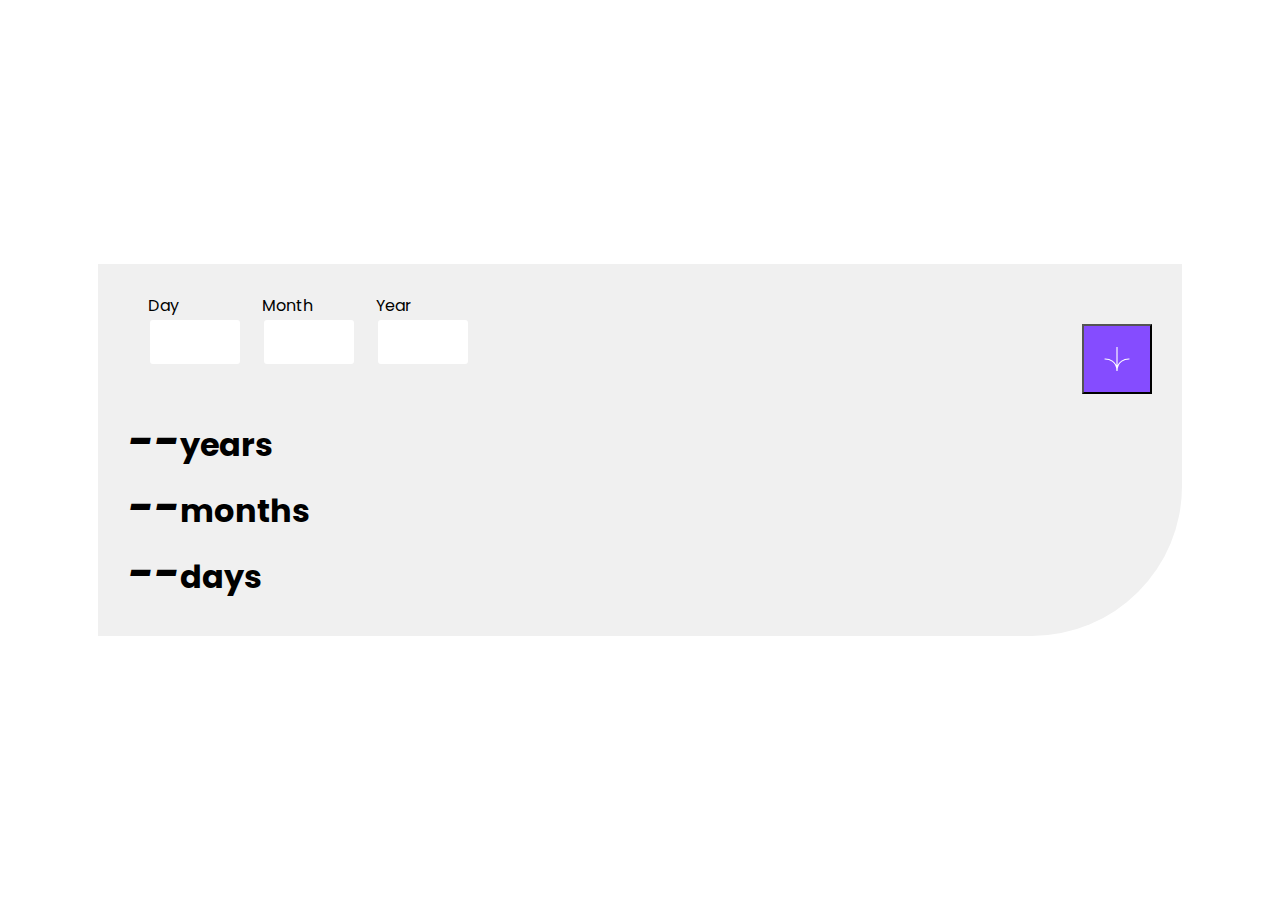
<file: index.html>
<!DOCTYPE html>
<html lang="en">
<head>
  <meta charset="UTF-8">
  <meta name="viewport" content="width=device-width, initial-scale=1.0"> <!-- displays site properly based on user's device -->

  <link rel="icon" type="image/png" sizes="32x32" href="./assets/images/favicon-32x32.png">
  <link rel="stylesheet" href="css/style.css">
  
  <title>Frontend Mentor | Age calculator app</title>

</head>
<body>
  <div class="container">
    <div class="input-flex">
      <div class="input-container">
        <span>Day</span>
        <input type="number" id="day">
        <small class="error-day"></small>
      </div>

      <div class="input-container">
        <span>Month</span>
        <input type="number" id="month">
        <small class="error-month"></small>
      </div>

      <div class="input-container">
        <span>Year</span>
        <input type="number" id="year">
        <small class="error-year"></small>
      </div>
    </div>
    <button class="submit-btn">
      <img src="./assets/images/icon-arrow.svg" alt="arrow icon">
    </button>
    <div class="output">
      <h1><span class="output-year">--</span>years</h1>
      <h1><span class="output-month">--</span>months</h1>
      <h1><span class="output-day">--</span>days</h1>
    </div>
  </div>
  
  <script src="script.js"></script>
  
</body>
</html>
</file>
<file: css/style.css>
@import url('https://fonts.googleapis.com/css2?family=Poppins:ital,wght@0,400;0,700;0,800;1,400;1,800&display=swap');

:root {
--primary-clr-purple: hsl(259, 100%, 65%);
--primary-clr-light-red: hsl(0, 100%, 67%);
--neutral-clr-white: hsl(0, 0%, 100%);
--neutral-clr-off-white: hsl(0, 0%, 94%);
--neutral-clr-light-grey: hsl(0, 0%, 86%);
--neutral-clr-smokey-grey: hsl(0, 1%, 44%);
--neutral-clr-off-black: hsl(0, 0%, 8%);
}

/*****************CSS Reset ******************/

// https://piccalil.li/blog/a-modern-css-reset

/* Box sizing rules */
*,
*::before,
*::after {
  box-sizing: border-box;
}

/* Remove default margin */
body,
h1,
h2,
h3,
h4,
p,
figure,
blockquote,
dl,
dd {
  margin: 0;
}

/* Remove list styles on ul, ol elements with a list role, which suggests default styling will be removed */
ul[role='list'],
ol[role='list'] {
  list-style: none;
}

/* Set core root defaults */
html:focus-within {
  scroll-behavior: smooth;
}

/* Set core body defaults */
body {
  min-height: 100vh;
  text-rendering: optimizeSpeed;
  line-height: 1.5;
}

/* A elements that don't have a class get default styles */
a:not([class]) {
  text-decoration-skip-ink: auto;
}

/* Make images easier to work with */
img,
picture {
  max-width: 100%;
  display: block;
}

/* Inherit fonts for inputs and buttons */
input,
button,
textarea,
select {
  font: inherit;
}

/* Remove all animations, transitions and smooth scroll for people that prefer not to see them */
@media (prefers-reduced-motion: reduce) {
  html:focus-within {
   scroll-behavior: auto;
  }
  
  *,
  *::before,
  *::after {
    animation-duration: 0.01ms !important;
    animation-iteration-count: 1 !important;
    transition-duration: 0.01ms !important;
    scroll-behavior: auto !important;
  }
}

body {
    font-family: 'Poppins', sans-serif;
    display: flex;
    justify-content: center;
    align-items: center;
    min-height: 100vh;
    background-color: var(--neutral-clr-white);
}

.container {
    background-color: var(--neutral-clr-off-white);
    width: 26.25rem;
    min-width: 80%;
    padding: 1.875rem;
    position: relative;
    border-bottom-right-radius: 9.375rem;
}

input {
    width: 4.375rem;
    padding: 0.625rem;
    border-radius: 0.3125rem;
    border: 0.125rem solid var(--neutral-clr-off-white);
    outline: 0;
}

input:focus {
    border: 0.125rem solid var(--primary-clr-purple);
}

small {
    color: var(--primary-clr-light-red);
    font-size: 0.6rem;
    font-weight: bold;
    text-transform: uppercase;
}

.submit-btn {
    width: 4.375rem;
    height: 4.375rem;
    padding: 1.25rem;
    background-color: var(--primary-clr-purple);
    display: flex;
    justify-content: center;
    align-items: center;
    position: absolute;
    right: 1.875rem;
    top: 3.75rem;
    cursor: pointer;
}

.submit-btn:hover {
    background-color: var(--neutral-clr-off-black);
}

.output span {
    font-size: 2.75rem;
    counter-reset: var(--primary-clr-purple);
    font-style: italic;
}

.input-container {
    display: flex;
    flex-direction: column;
    margin-left: 1.25rem;
    margin-bottom: 1.25rem;
}

.input-flex {
    display: flex;
    border-bottom: 0.125rem solid var(--neutral-clr-off-white);
    margin-bottom: 1.25rem;
}

@media (max-width: 48rem) {
  input {
    width: 80%;
  }

  .output span {
    font-size: 1.75rem;
  }

  .submit-btn {
    width: 2.5rem;
    height: 2.5rem;
    right: 40%;
    top: 5.625rem;
  }

  .submit-btn img {
    transform: scale(0.5rem);
  }
}
</file>
